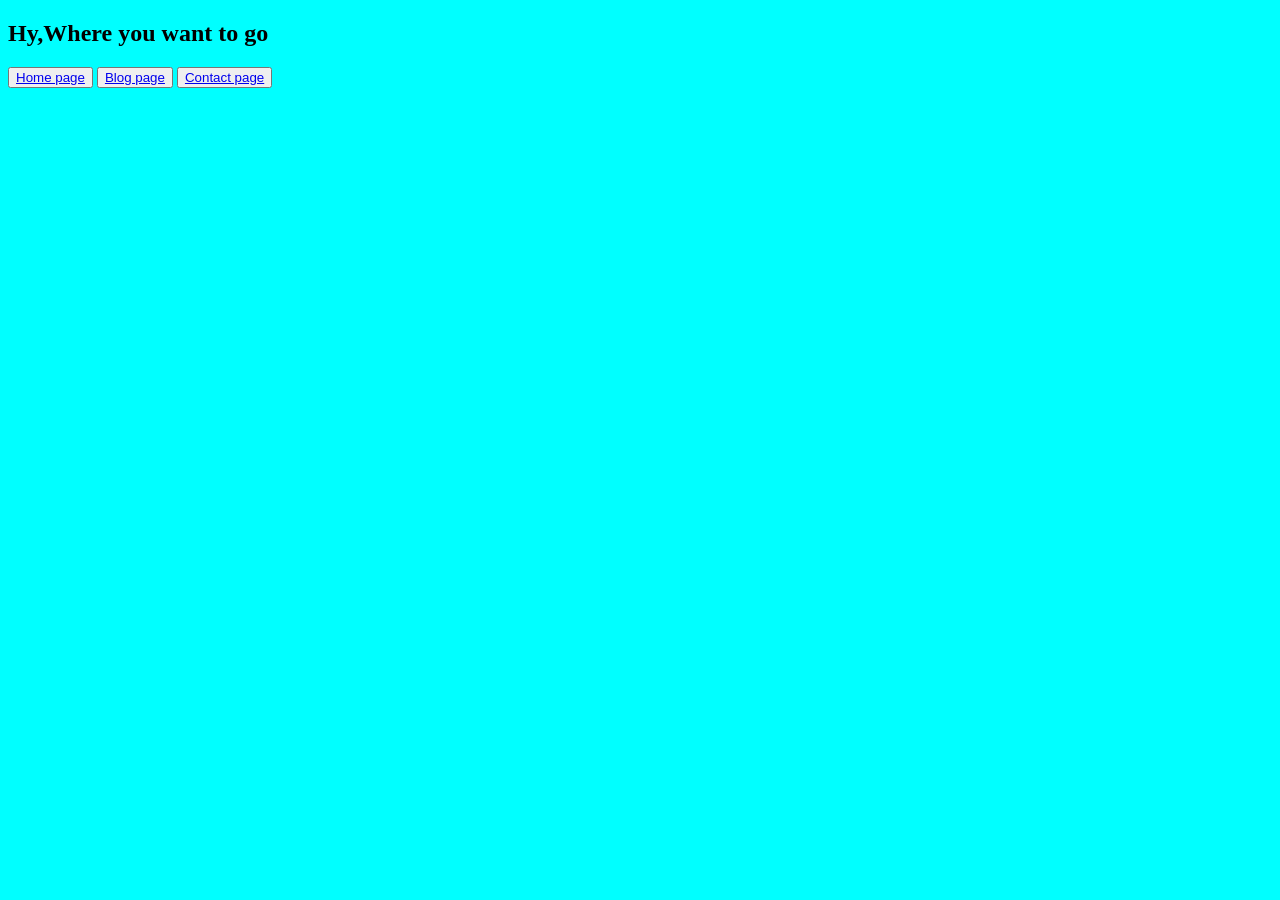
<file: src/index.html>
<!DOCTYPE html>
<html lang="en">
<head>
    <meta charset="UTF-8">
    <meta name="viewport" content="width=device-width, initial-scale=1.0">
    <title>Document</title>
    <link rel="stylesheet" href="../styles/style.css">
</head>
<body>
   <h2>Hy,Where you want to go </h2> 
   <button><a href="../src/home-page.html">Home page</a></button> 
   <button><a href="../src/blog-page.html">Blog page</a></button> 
   <button><a href="../src/contact-us.html">Contact page</a></button> 
</body>
</html>
</file>
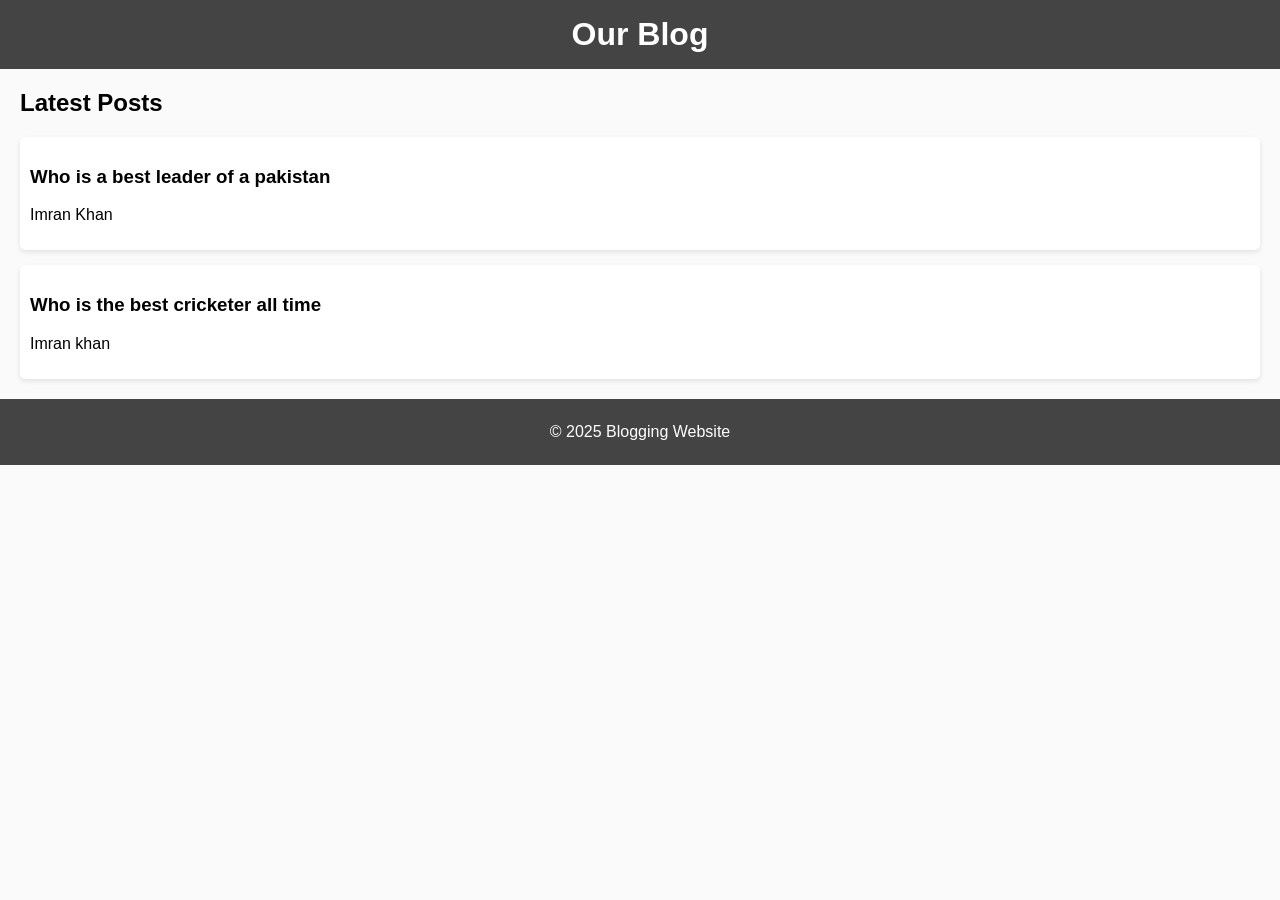
<file: src/blog-page.html>
<!DOCTYPE html>
<html lang="en">
<head>
    <meta charset="UTF-8">
    <meta name="viewport" content="width=device-width, initial-scale=1.0">
    <title>Blog</title>
    <link rel="stylesheet" href="../styles/blog-page.css">
</head>
<body>
    <header>
        <h1>Our Blog</h1>
    </header>
    <main>
        <section class="blog-posts">
            <h2>Latest Posts</h2>
            <article class="post">
                <h3>Who is a best leader of a pakistan </h3>
                <p>Imran Khan </p>
            </article>
            <article class="post">
                <h3>Who is the best cricketer all time</h3>
                <p>Imran khan </p>
            </article>
        </section>
    </main>
    <footer>
        <p>&copy; 2025 Blogging Website</p>
    </footer>
</body>
</html>
</file>
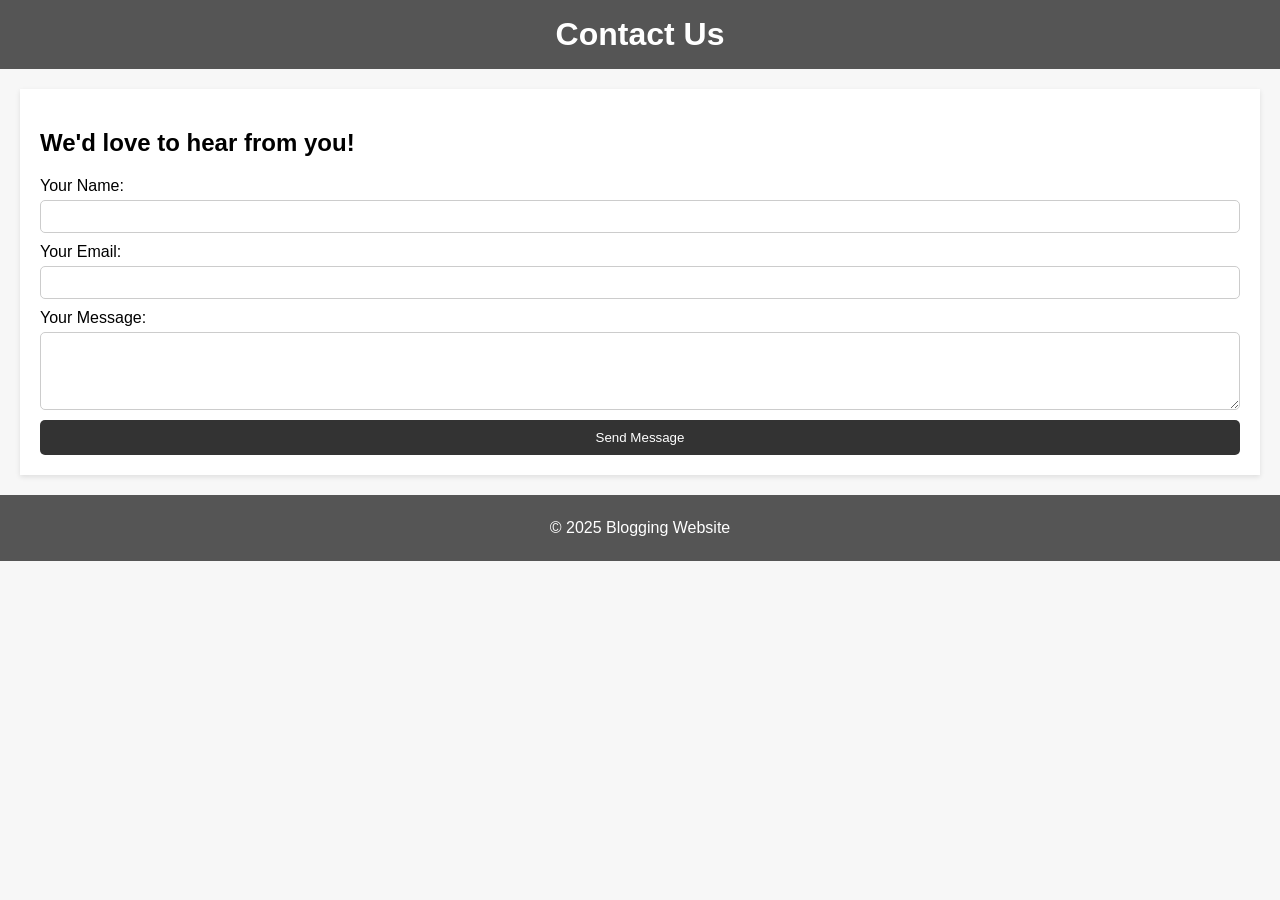
<file: src/contact-us.html>
<!DOCTYPE html>
<html lang="en">
<head>
    <meta charset="UTF-8">
    <meta name="viewport" content="width=device-width, initial-scale=1.0">
    <title>Contact Us</title>
    <link rel="stylesheet" href="../styles/contact-us.css">
</head>
<body>
    <header>
        <h1>Contact Us</h1>
    </header>
    <main>
        <section class="contact-form">
            <h2>We'd love to hear from you!</h2>
            <form action="#" method="POST">
                <label for="name">Your Name:</label>
                <input type="text" id="name" name="name" required>

                <label for="email">Your Email:</label>
                <input type="email" id="email" name="email" required>

                <label for="message">Your Message:</label>
                <textarea id="message" name="message" rows="4" required></textarea>

                <button type="submit">Send Message</button>
            </form>
        </section>
    </main>
    <footer>
        <p>&copy; 2025 Blogging Website</p>
    </footer>
</body>
</html>
</file>
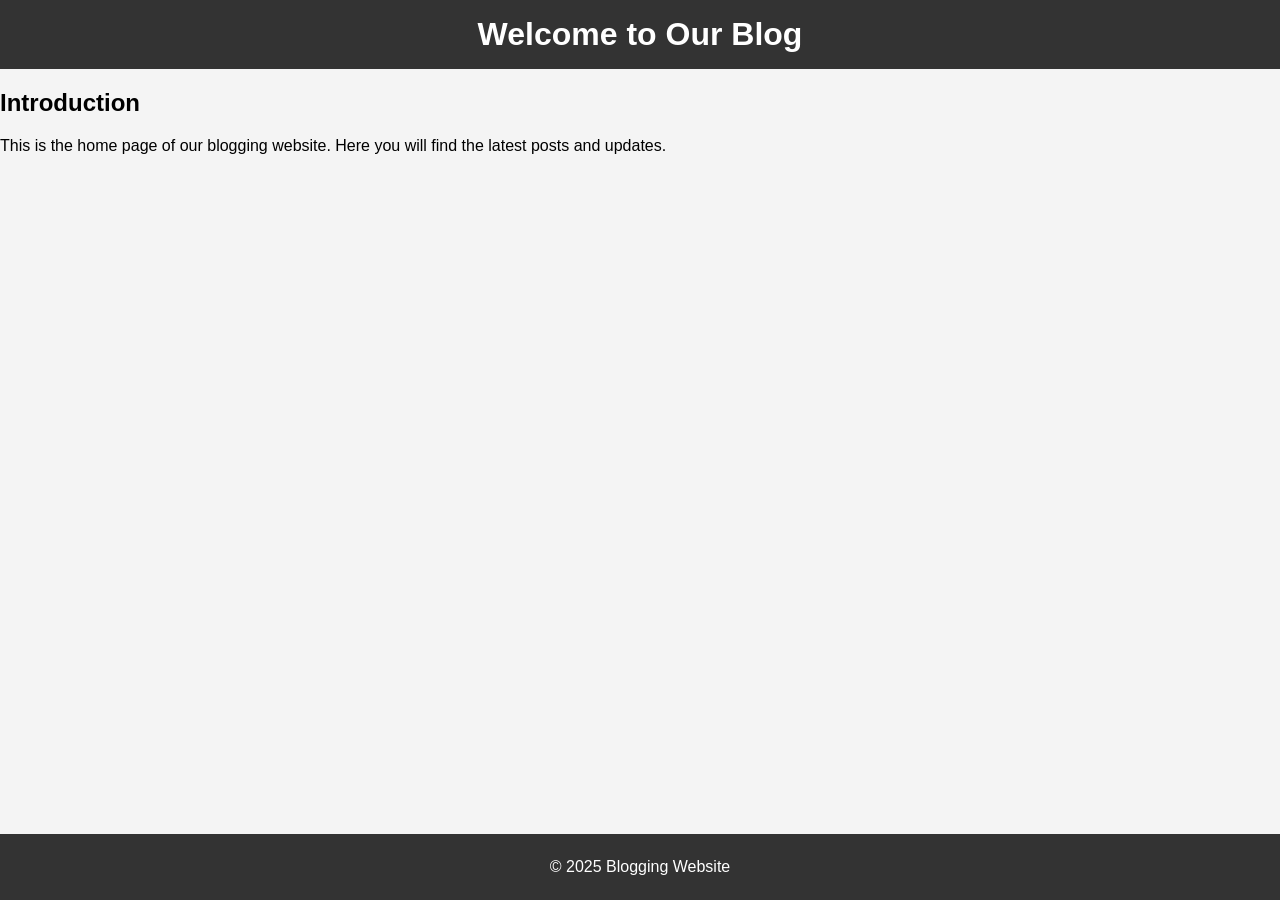
<file: src/home-page.html>
<!DOCTYPE html>
<html lang="en">
<head>
    <meta charset="UTF-8">
    <meta name="viewport" content="width=device-width, initial-scale=1.0">
    <title>Home</title>
    <link rel="stylesheet" href="../styles/home-page.css">
</head>
<body>
    <header>
        <h1>Welcome to Our Blog</h1>
    </header>
    <main>
        <section class="intro">
            <h2>Introduction</h2>
            <p>This is the home page of our blogging website. Here you will find the latest posts and updates.</p>
        </section>
    </main>
    <footer>
        <p>&copy; 2025 Blogging Website</p>
    </footer>
</body>
</html>
</file>
<file: styles/style.css>
body{
    background-color: aqua;
}
</file>
<file: styles/blog-page.css>
body {
    font-family: Arial, sans-serif;
    background-color: #fafafa;
    margin: 0;
    padding: 0;
}

header {
    background-color: #444;
    color: white;
    text-align: center;
    padding: 1rem 0;
}

h1 {
    margin: 0;
}

footer {
    background-color: #444;
    color: white;
    text-align: center;
    padding: 0.5rem 0;
}

.blog-posts {
    margin: 20px;
}

.post {
    background-color: white;
    padding: 10px;
    margin-bottom: 15px;
    border-radius: 5px;
    box-shadow: 0 2px 5px rgba(0, 0, 0, 0.1);
}
</file>
<file: styles/contact-us.css>
body {
    font-family: Arial, sans-serif;
    background-color: #f7f7f7;
    margin: 0;
    padding: 0;
}

header {
    background-color: #555;
    color: white;
    text-align: center;
    padding: 1rem 0;
}

h1 {
    margin: 0;
}

footer {
    background-color: #555;
    color: white;
    text-align: center;
    padding: 0.5rem 0;
}

.contact-form {
    margin: 20px;
    background-color: white;
    padding: 20px;
    box-shadow: 0 2px 5px rgba(0, 0, 0, 0.1);
}

form {
    display: flex;
    flex-direction: column;
}

label {
    margin-bottom: 5px;
}

input, textarea {
    margin-bottom: 10px;
    padding: 8px;
    border: 1px solid #ccc;
    border-radius: 5px;
}

button {
    padding: 10px;
    background-color: #333;
    color: white;
    border: none;
    border-radius: 5px;
    cursor: pointer;
}

button:hover {
    background-color: #444;
}
</file>
<file: styles/home-page.css>
body {
    font-family: Arial, sans-serif;
    background-color: #f4f4f4;
    margin: 0;
    padding: 0;
}

header {
    background-color: #333;
    color: white;
    text-align: center;
    padding: 1rem 0;
}

h1 {
    margin: 0;
}

footer {
    background-color: #333;
    color: white;
    text-align: center;
    padding: 0.5rem 0;
    position: absolute;
    bottom: 0;
    width: 100%;
}
</file>
